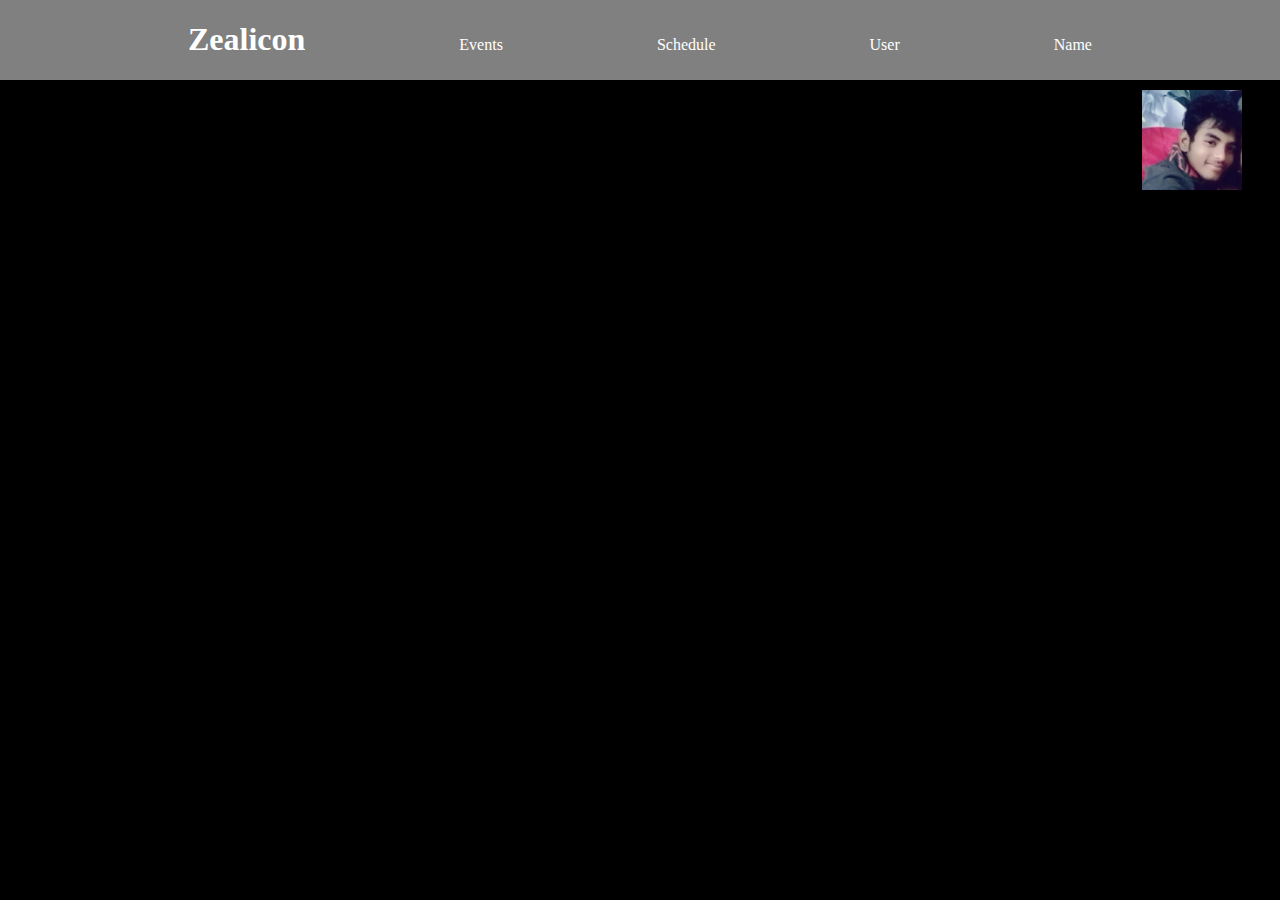
<file: type 3/index.html>
<!DOCTYPE html>
<html>

<head>
<title>Template 3</title>

<link href="style.css" rel="stylesheet">

</head>


<body>

	<!--Header-->
<header>
	<div><h1>Zealicon</h1></div>
	<div>Events</div>
	<div>Schedule</div>
	<div>User Name</div>

</header>
	<div><img src="avatar.jpg"/>\
	<ul>
		<li>
		</div>
</body>


</html>
</file>
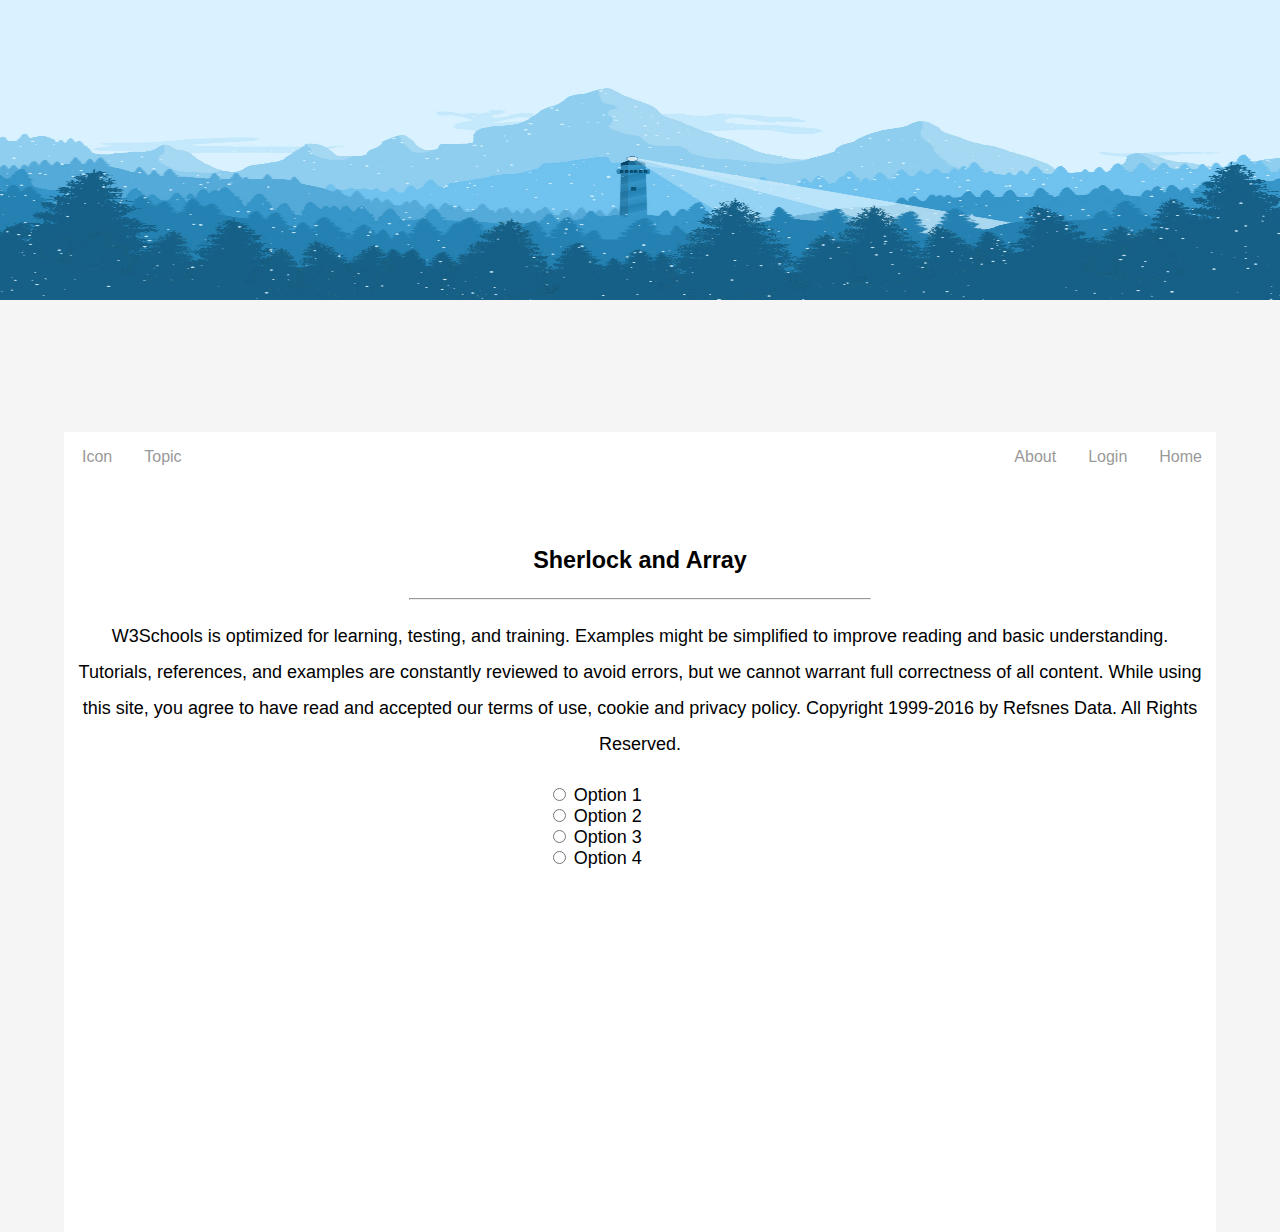
<file: type1/index.html>
<html>
 <head>
 	<link rel="stylesheet" type="text/css" href="style.css">
 </head>
<body>	


 	<div class="navbar">
 		<img src="img1.jpg" >
 	</div>
 	<div class="content">
 		<header>
		 <ul>
  			<li><a href="#home">Icon</a></li>
  			<li><a href="#news">Topic</a></li>
  			<ul style="float:right;list-style-type:none;">
    			<li><a class="active" href="#about">About</a></li>
    			<li><a href="#login">Login</a></li>
    			<li><a href="#login">Home</a></li>
  			</ul>
		 </ul>
   </header>
   <div class="title"><h3>Sherlock and Array</h3></div>
   <hr>
   <div class="ques"><p>W3Schools is optimized for learning, testing, and training. Examples might be simplified to improve reading and basic understanding. Tutorials, references, and examples are constantly reviewed to avoid errors, but we cannot warrant full correctness of all content. While using this site, you agree to have read and accepted our terms of use, cookie and privacy policy. Copyright 1999-2016 by Refsnes Data. All Rights Reserved.</p></div>
   <div class="ans">
    <form>
          <ul>
            <li class="col-1"><input type="radio" name="choice"><label>&nbsp;Option 1</label></li><br>
            <li class="col-1"><input type="radio" name="choice"><label>&nbsp;Option 2</label></li><br>
            <li class="col-2 top"><input type="radio" name="choice"><label>&nbsp;Option 3</label></li><br>
            <li class="col-2"><input type="radio" name="choice"><label>&nbsp;Option 4</label></li><br>

          </ul>
        </form>

   </div>

 		
  </div> 	
 </body>
 </html>
</file>
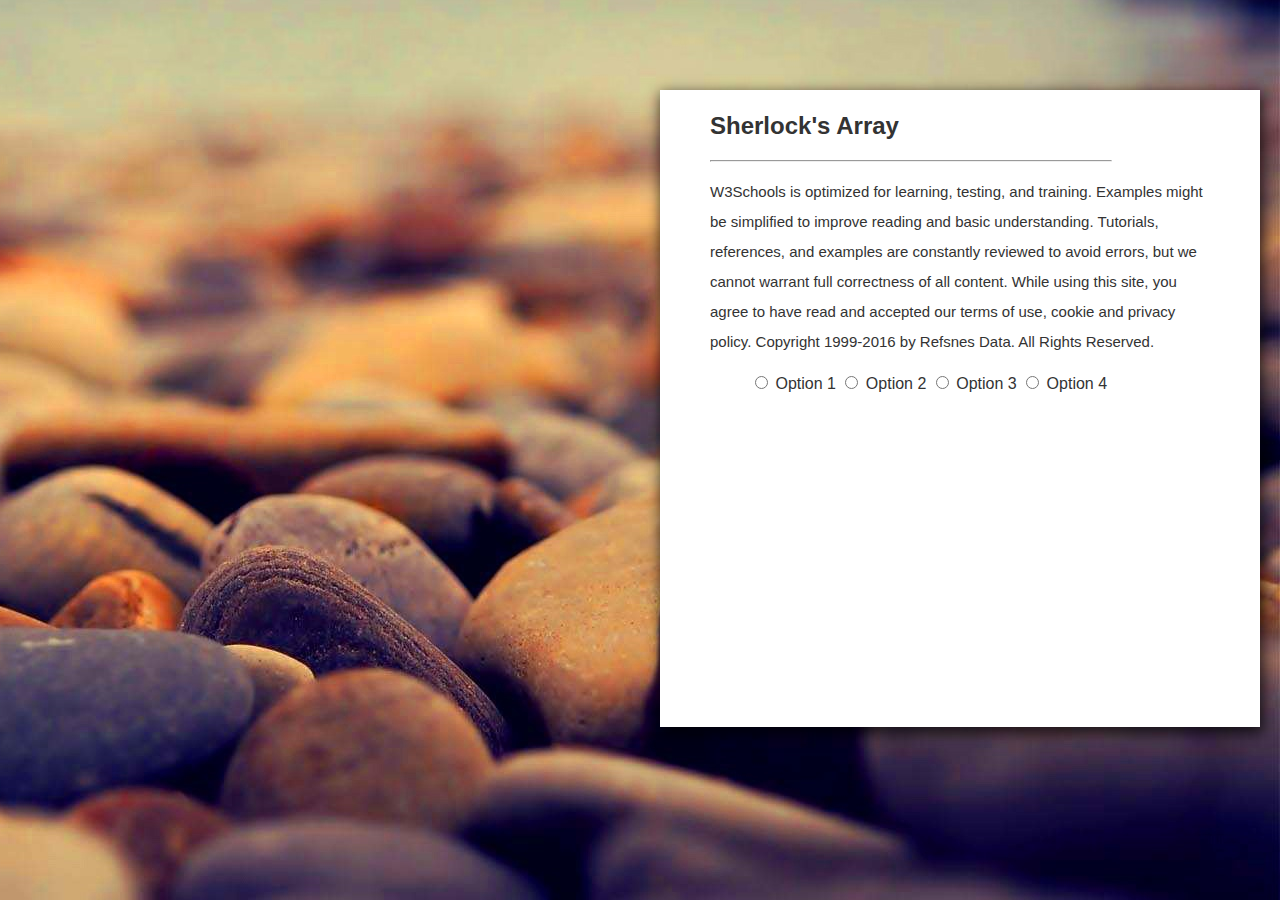
<file: type2/index.html>
<html>
<head>
<link rel="stylesheet" type="text/css" href="style.css">
</head>
<body>
	<div class="hero-images"></div>
	<div class="outer">
		
		<div class="inner">
			<h2 class="heading">Sherlock's Array</h2>
			<hr>
			<div class="ques"><p>W3Schools is optimized for learning, testing, and training. Examples might be simplified to improve reading and basic understanding. Tutorials, references, and examples are constantly reviewed to avoid errors, but we cannot warrant full correctness of all content. While using this site, you agree to have read and accepted our terms of use, cookie and privacy policy. Copyright 1999-2016 by Refsnes Data. All Rights Reserved.</p>

			</div>
			<div class="ans">
				<form>
					<ul>
						<li class="col-1"><input type="radio" name="choice"><label>&nbsp;Option 1</label></li>
						<li class="col-1"><input type="radio" name="choice"><label>&nbsp;Option 2</label></li>
						<li class="col-2 top"><input type="radio" name="choice"><label>&nbsp;Option 3</label></li>
						<li class="col-2"><input type="radio" name="choice"><label>&nbsp;Option 4</label></li>

					</ul>
				</form>

			</div>
			

		</div>
	</div>

</body>
</file>
<file: type 3/style.css>
body {
	background-color: black;
	width: 100%;
	height:100;
	margin:0px;
	padding: 0px;

}
header {
	width: 100%;
	height: 25%;
	background-color: grey;
	text-align: center;
	word-spacing: 150px;
}
header div {
	display: inline-block;
	color:white;
	text-align: center;
}
div > img {
	width: 100px;

position: absolute;
right: 3%;
top: 10%;
}
div > img:hover {
	width: 105px;


}
</file>
<file: type1/style.css>
body {
 		margin: 0;
 		padding: 0;
 		background-color:#f5f5f5;
 		font-family: 'Open Sans', sans-serif ;
 	}
 	header {
  		width: 100%;
 		position: absolute;
 		top: 0; 		
 		margin: 2px;
 	}
 	.content ul {
    list-style-type: none;
    margin: 0;
    padding: 0;
    overflow: hidden;
}

    .content li {
    float: left;
}

    .content li a {
    display: block;
    color: #999;
    text-align: center;
    padding: 14px 16px;
    text-decoration: none;
}
	.navbar {
 		height: 200px;
 		width: 100%; 		
 		text-align: center;

 	}
 	.navbar img {
 		z-index: -100;
 		width: 100%;
 		height: 150%;
 	}
 	.content {
 		margin: 0 5% 10%;
 		text-align: center;
 		position: absolute;
 		top: 48%;
 		height: 800px;
 		background-color: white;
 		width :90%;
  	}
  	.title {
  		margin-top: 10%;
  		font-size: 20px;
  	}
  	.ques {
  		margin: 10px;
  		font-size: 18px;
  		line-height: 2em;
  	}
  	.ans {
  		margin: 2% 42%;
  		font-size: 18px;
  	}
  	hr{
  		width: 40%;
  	}
</file>
<file: type2/style.css>
body {
	background: url("5.jpg") 100% 100%;
	opacity: 1;
	margin: 0;
	padding:0;
	background-repeat: no-repeat;
}
.outer {
	background-color: white;
	height: 65%;
	width: 500px;
	padding: 50px;
	padding-top: 2px;
	position: absolute;
	top: 10%;
	right: 20px;
	box-shadow: 2px 5px 13px 2px rgba(0,0,0,0.7);

}
.inner {
	padding-top: 0;
	font-family: 'Opens Sans' , sans-serif ;
	color: #333;
}
.ques {
	font-size: 15px;
	font-weight: 100px;
	line-height: 2em;
}
hr {
	width: 80%;
	margin-left: 0;
	color: #555;
}
.ans ul {
	list-style: none;
}
.ans li {
	display: inline;
	margin-left:0;
}
</file>
